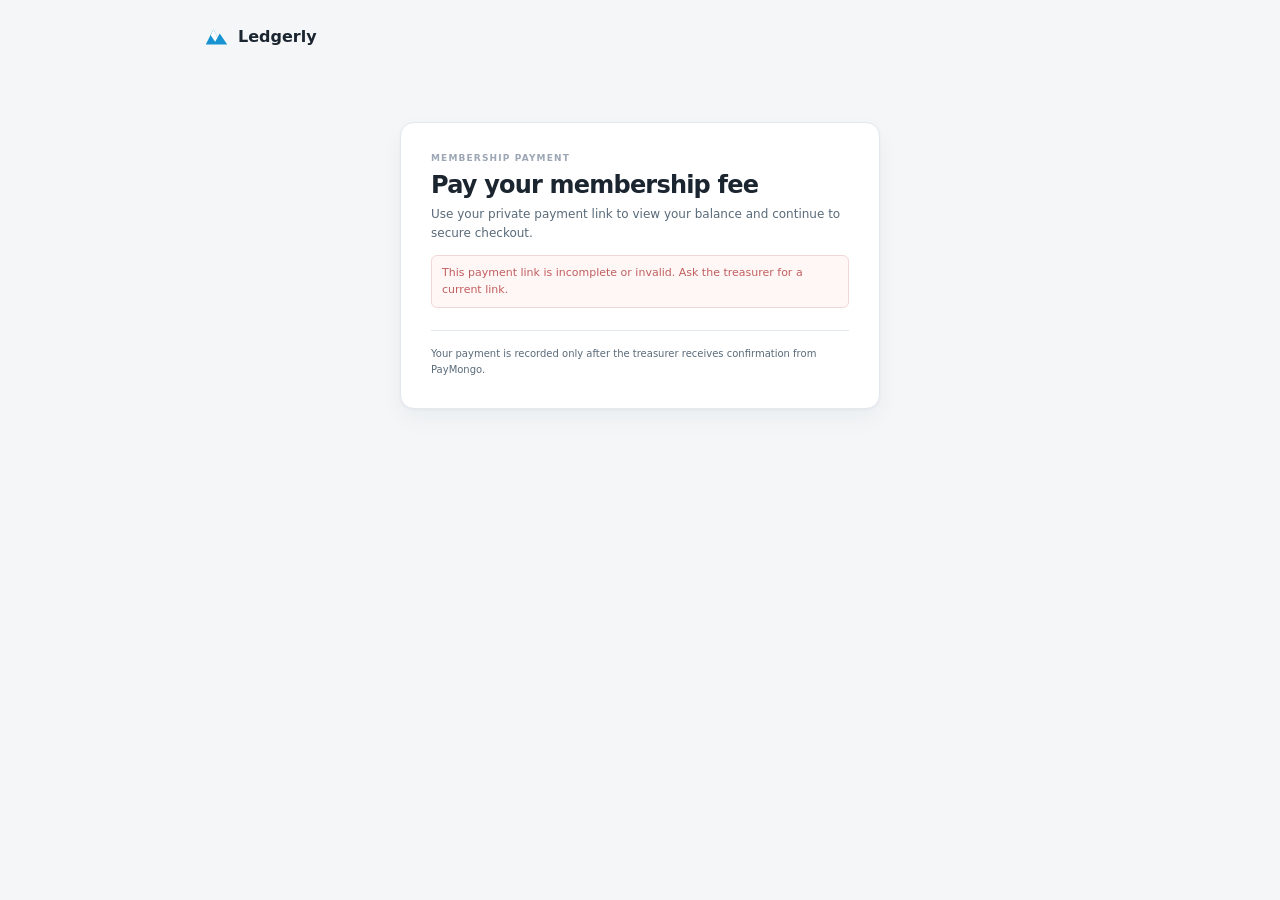
<file: payment.html>
<!doctype html>
<html lang="en">
<head>
  <meta charset="utf-8">
  <meta name="viewport" content="width=device-width, initial-scale=1">
  <meta name="theme-color" content="#f4f6f8">
  <title>Pay membership fee — Ledgerly</title>
  <link rel="stylesheet" href="css/style.css">
</head>
<body class="payment-page">
  <header class="payment-header">
    <a class="payment-brand" href="index.html" aria-label="Ledgerly home">
      <svg class="ledgerly-mark" viewBox="0 0 28 24" aria-hidden="true">
        <path d="M2 21 10.5 4l4.7 9 2.4-4.5L26 21H2Z"></path>
        <path class="ledgerly-mark-cutout" d="m10.5 4 4.7 9-2.7 5-5-7.3L10.5 4Z"></path>
      </svg>
      <strong>Ledgerly</strong>
    </a>
  </header>
  <main class="payment-portal">
    <section class="payment-card" aria-labelledby="paymentTitle">
      <p class="eyebrow">MEMBERSHIP PAYMENT</p>
      <h1 id="paymentTitle">Pay your membership fee</h1>
      <p class="payment-intro">Use your private payment link to view your balance and continue to secure checkout.</p>
      <div id="paymentError" class="form-error hidden" role="alert"></div>
      <div id="memberPaymentDetails" class="member-payment-details hidden">
        <p>Member <strong id="paymentMemberName"></strong></p>
        <p>Outstanding balance <strong id="paymentBalance"></strong></p>
        <form id="memberPaymentForm">
          <label class="field" for="paymentAmount">Payment amount (₱)
            <input id="paymentAmount" name="amount" type="number" min="0.01" step="0.01" required>
          </label>
          <p class="payment-method-note">At PayMongo checkout, choose GCash, Maya, card, or QRPH.</p>
          <button class="button button-primary payment-submit" type="submit">Continue to secure checkout</button>
        </form>
      </div>
      <div id="paymentStatus" class="payment-status hidden" role="status" aria-live="polite"></div>
      <p class="payment-footnote">Your payment is recorded only after the treasurer receives confirmation from PayMongo.</p>
    </section>
  </main>
  <script src="js/payment.js"></script>
</body>
</html>
</file>
<file: css/style.css>
:root {
  color-scheme: light;
  --ink: #1b2530;
  --muted: #596a79;
  --line: #e3e9ee;
  --surface: #fff;
  --canvas: #f4f6f8;
  --accent: #1793d1;
  --accent-strong: #087db8;
  --accent-soft: #eaf5fb;
  --green: #247a4b;
  --green-soft: #eaf6ef;
  --red: #b24747;
  --red-soft: #fff0ef;
  --shadow: 0 1px 3px rgba(27, 37, 48, .04), 0 10px 24px rgba(27, 37, 48, .045);
  font-family: system-ui, -apple-system, BlinkMacSystemFont, "Segoe UI", sans-serif;
}

* { box-sizing: border-box; }
body { margin: 0; min-width: 320px; background: var(--canvas); color: var(--ink); font-size: 14px; }
button, input, select, textarea { font: inherit; }
button { cursor: pointer; }
.app-shell { min-height: 100vh; }
.sidebar { width: 248px; position: fixed; inset: 0 auto 0 0; z-index: 5; display: flex; flex-direction: column; padding: 27px 16px 16px; background: #fff; border-right: 1px solid #edf0f5; }
.brand { display: flex; align-items: center; gap: 10px; padding: 0 12px; color: var(--ink); text-decoration: none; }
.brand-mark { width: 32px; height: 32px; display: grid; place-items: center; border-radius: 8px; color: white; font: 800 20px system-ui, sans-serif; background: var(--accent); }
.brand-name { font: 800 21px system-ui, sans-serif; letter-spacing: -1px; }
.brand-name span { color: var(--accent); }
.workspace-label { margin: 47px 12px 12px; color: #a3adba; font-size: 10px; font-weight: 700; letter-spacing: 1.15px; }
.main-nav { display: grid; gap: 5px; }
.nav-link { border: 0; border-radius: 8px; padding: 11px 12px; display: flex; align-items: center; gap: 12px; background: transparent; color: #768297; text-align: left; font-weight: 600; }
.nav-link:hover { background: var(--accent-soft); color: var(--accent-strong); }
.nav-link.active { background: var(--accent-soft); color: var(--accent-strong); }
.nav-icon { display: inline-grid; place-items: center; width: 18px; font-size: 18px; line-height: 1; }
.sidebar-bottom { margin-top: auto; }
.help-card { border: 1px solid var(--line); border-radius: 10px; padding: 15px 14px 14px; background: #fafafa; }
.help-icon { width: 26px; height: 26px; display: grid; place-items: center; margin-bottom: 12px; border-radius: 8px; color: var(--accent-strong); background: var(--accent-soft); }
.help-card strong { font-size: 12px; }
.help-card p { margin: 6px 0 10px; color: var(--muted); font-size: 11px; line-height: 1.5; }
.text-button { padding: 0; border: 0; background: none; color: var(--accent-strong); font-weight: 600; font-size: 11px; }
.text-button span { margin-left: 4px; }
.profile { display: flex; align-items: center; gap: 10px; padding: 18px 6px 3px; margin-top: 16px; border-top: 1px solid var(--line); }
.avatar { width: 34px; height: 34px; display: grid; place-items: center; border-radius: 50%; color: #27272a; background: #f1f1f2; font-size: 11px; font-weight: 700; }
.profile-copy { display: grid; gap: 3px; flex: 1; min-width: 0; }
.profile-copy strong { font-size: 11px; }
.profile-copy span { color: var(--muted); font-size: 10px; }
.profile-more { color: #9aa5b3; letter-spacing: 1px; font-size: 12px; }
.main-content { max-width: 1680px; min-height: 100vh; margin-left: 248px; padding: 0 42px; }
.topbar { height: 69px; display: flex; align-items: center; justify-content: space-between; border-bottom: 1px solid #e9edf3; }
.topbar-brand { display: flex; align-items: center; gap: 9px; white-space: nowrap; }
.ledgerly-mark { width: 25px; height: 23px; color: var(--accent); fill: currentColor; }
.ledgerly-mark-cutout { fill: var(--surface); }
.topbar-brand strong { color: var(--ink); font: 800 15px system-ui, sans-serif; letter-spacing: -.5px; }
.topbar-right { display: flex; align-items: center; gap: 12px; }
.live-clock { color: var(--ink); font: 600 11px ui-monospace, SFMono-Regular, Menlo, Consolas, monospace; font-variant-numeric: tabular-nums; white-space: nowrap; }
.breadcrumbs { color: #536073; font-size: 12px; font-weight: 600; }
.status-badge { display: inline-flex; align-items: center; gap: 6px; padding: 5px 10px; border: 1px solid #e9edf3; border-radius: 999px; font: 600 10px ui-monospace, SFMono-Regular, Menlo, Consolas, monospace; letter-spacing: .02em; }
.status-badge.connected { background: #ebf9f0; border-color: #bfe5c7; color: #1b6d3f; }
.status-badge.disconnected { background: #fff4e5; border-color: #f1d7a3; color: #8a5a00; }
.icon-button, .mobile-menu { display: grid; place-items: center; width: 32px; height: 32px; border: 1px solid var(--line); border-radius: 8px; background: #fff; color: #758197; font-size: 17px; }
.mobile-menu { display: none; }
.page { display: none; padding: 30px 0 28px; }
.page.active { display: block; }
.page.active.page-entering { animation: page-drift-in .32s cubic-bezier(.2,.8,.2,1) both; }
.page-heading { display: flex; align-items: center; justify-content: space-between; gap: 20px; margin-bottom: 24px; }
.eyebrow { margin: 0 0 8px; color: #9ca6b5; font-size: 9px; font-weight: 700; letter-spacing: 1.15px; }
h1, h2, p { margin-top: 0; }
h1 { margin-bottom: 6px; font: 700 25px system-ui, sans-serif; letter-spacing: -.8px; }
.page-subtitle { margin: 0; color: var(--muted); font-size: 12px; }
.button { min-height: 38px; display: inline-flex; align-items: center; justify-content: center; gap: 8px; padding: 0 14px; border: 1px solid transparent; border-radius: 8px; font-weight: 600; font-size: 12px; transition: color .16s ease, background-color .16s ease, border-color .16s ease, box-shadow .16s ease, transform .16s ease; white-space: nowrap; }
.button-primary { background: var(--accent-strong); color: #fff; }
.button-primary:hover { background: #066a9e; }
.button-primary > span { font-size: 17px; line-height: 1; }
.button-secondary { border-color: #e7eaf0; background: #fff; color: #697589; }
.button-secondary:hover { border-color: #99cde6; color: var(--accent-strong); }
.button-small { min-height: 31px; padding: 0 10px; font-size: 11px; }
.button-small span { font-size: 14px; }
.panel { border: 1px solid #ebeff4; border-radius: 11px; background: var(--surface); box-shadow: var(--shadow); }
.overview-panel, .activity-panel, .breakdown-panel, .recent-panel { transition: transform .18s ease, box-shadow .18s ease; }
.card-topline, .metric-foot { display: flex; align-items: center; justify-content: space-between; }
.metric-label { color: #748095; font-size: 11px; font-weight: 600; }
.metric-icon { width: 27px; height: 27px; display: grid; place-items: center; border-radius: 8px; font-size: 14px; font-weight: 700; }
.income-icon { color: var(--green); background: var(--green-soft); }
.expense-icon { color: var(--red); background: var(--red-soft); }
.balance-icon { color: var(--accent-strong); background: var(--accent-soft); }
.metric-value { margin: 12px 0 10px; font: 700 23px system-ui, sans-serif; letter-spacing: -.5px; }
.metric-foot { gap: 8px; color: #97a1b0; font-size: 10px; }
.positive { color: var(--green); font-weight: 600; }
.neutral { color: #8792a3; }
.period-label { color: #9da7b5; }
.dashboard-grid { display: grid; grid-template-columns: minmax(0, 1.65fr) minmax(250px, 1fr); gap: 17px; margin-bottom: 17px; }
.panel { overflow: hidden; }
.activity-panel, .breakdown-panel { min-height: 260px; padding: 18px 19px 12px; }
.panel-heading { display: flex; align-items: center; justify-content: space-between; gap: 15px; padding: 0 0 16px; }
.panel-heading h2 { margin: 0 0 4px; font: 700 14px system-ui, sans-serif; letter-spacing: -.2px; }
.panel-heading p { margin: 0; color: #98a2b1; font-size: 10px; }
.chart-legend { display: flex; align-items: center; gap: 6px; color: #8d98a8; font-size: 9px; white-space: nowrap; }
.chart-legend i { width: 7px; height: 7px; margin-left: 5px; border-radius: 50%; }
.legend-income { background: var(--green); }.legend-expense { background: var(--red); }
.chart { height: 177px; display: flex; align-items: stretch; justify-content: space-around; padding: 9px 5px 0 30px; border-bottom: 1px solid #edf0f4; background: repeating-linear-gradient(to bottom, transparent 0, transparent 42px, #f0f2f6 43px, transparent 44px); position: relative; }
.chart::before { content: "₱"; position: absolute; top: -4px; left: 0; color: #a3acb9; font-size: 9px; }
.chart-month { height: 100%; display: flex; flex-direction: column; align-items: center; justify-content: flex-end; gap: 7px; min-width: 29px; }
.bar-pair { height: calc(100% - 17px); display: flex; align-items: flex-end; gap: 4px; }
.bar { width: 9px; min-height: 2px; border-radius: 2px 2px 0 0; background: var(--green); }
.bar.expense-bar { background: var(--red); }
.chart-month span { color: #98a2b1; font-size: 9px; }
.more-button { border: 0; background: transparent; color: #9ca6b5; letter-spacing: 2px; }
.breakdown-list { display: grid; gap: 15px; padding-top: 4px; }
.breakdown-item { display: grid; grid-template-columns: minmax(75px, 1fr) 2fr auto; align-items: center; gap: 9px; }
.breakdown-name { overflow: hidden; color: #657185; font-size: 10px; text-overflow: ellipsis; white-space: nowrap; }
.breakdown-track { height: 6px; overflow: hidden; border-radius: 9px; background: #f0f1f5; }
.breakdown-fill { height: 100%; border-radius: inherit; background: var(--green); }
.breakdown-amount { min-width: 46px; color: #5e6a7e; text-align: right; font-size: 10px; font-weight: 600; }
.breakdown-empty { padding: 25px 0; color: #9ba5b3; text-align: center; font-size: 11px; }
.recent-panel { padding: 17px 19px 0; }
.recent-panel .panel-heading { padding-bottom: 13px; }
.table-wrap { width: 100%; overflow-x: auto; }
table { width: 100%; border-collapse: collapse; text-align: left; }
th { padding: 11px 8px; border-bottom: 1px solid #edf0f4; color: #9aa4b2; font-size: 9px; font-weight: 700; letter-spacing: .55px; white-space: nowrap; }
td { padding: 12px 8px; border-bottom: 1px solid #f0f2f5; color: #657186; font-size: 11px; white-space: nowrap; }
tbody tr:last-child td { border-bottom: 0; }
.transaction-name { display: flex; align-items: center; gap: 9px; color: #394559; font-weight: 600; }
.transaction-avatar { width: 28px; height: 28px; display: grid; flex: 0 0 auto; place-items: center; border-radius: 8px; font-weight: 700; }
.transaction-avatar.income { color: var(--green); background: var(--green-soft); }
.transaction-avatar.expense { color: var(--red); background: var(--red-soft); }
.type-pill { display: inline-flex; align-items: center; gap: 5px; padding: 4px 7px; border-radius: 5px; font-size: 9px; font-weight: 600; }
.type-pill.income { color: var(--green); background: var(--green-soft); }
.type-pill.expense { color: var(--red); background: var(--red-soft); }
.amount-col { text-align: right; }
.amount { text-align: right; font-weight: 700; }
.amount.income { color: var(--green); }.amount.expense { color: #536074; }
.row-actions { display: flex; justify-content: flex-end; gap: 5px; opacity: .5; }
.row-action { width: 25px; height: 25px; border: 1px solid transparent; border-radius: 6px; background: transparent; color: #778398; }
.row-action:hover { border-color: var(--line); background: var(--accent-soft); color: var(--accent-strong); }
.row-action.delete:hover { color: var(--red); }
.table-toolbar { min-height: 62px; display: flex; align-items: center; justify-content: space-between; gap: 12px; padding: 13px 17px; border-bottom: 1px solid #edf0f4; }
.search-wrap { width: min(320px, 100%); display: flex; align-items: center; gap: 8px; padding: 0 10px; border: 1px solid #e8ebf1; border-radius: 7px; color: #9ba5b3; }
.search-wrap span { font-size: 19px; }
.search-wrap input { width: 100%; height: 34px; border: 0; outline: 0; color: var(--ink); background: transparent; font-size: 11px; }
.search-wrap input::placeholder { color: #a2abb8; }
.filter-group { display: flex; gap: 8px; }
.filter-group select, .report-filter select { min-height: 34px; padding: 0 28px 0 10px; border: 1px solid #e8ebf1; border-radius: 7px; background: #fff; color: #68758a; font-size: 10px; }
.table-footer { min-height: 47px; display: flex; align-items: center; justify-content: space-between; padding: 0 17px; border-top: 1px solid #edf0f4; color: #9ba5b3; font-size: 10px; }
.transactions-panel td { padding-top: 11px; padding-bottom: 11px; }
.empty-state { padding: 32px 16px; color: #929eae; text-align: center; }
.empty-state > span { width: 39px; height: 39px; display: grid; place-items: center; margin: 0 auto 10px; border-radius: 12px; background: var(--accent-soft); color: var(--accent-strong); font-size: 19px; }
.empty-state strong { display: block; margin-bottom: 5px; color: #566276; font: 700 13px system-ui, sans-serif; }
.empty-state p { margin: 0 0 14px; font-size: 11px; }
.account-summary { display: grid; grid-template-columns: repeat(5, 1fr); gap: 12px; margin-bottom: 17px; }
.accounts-panel { padding: 17px 19px 0; }
.accounts-panel td { padding: 14px 8px; }
.account-code { display: inline-block; min-width: 45px; margin-right: 8px; color: #9aa4b1; font-size: 10px; }
.account-type { display: inline-block; padding: 4px 8px; border-radius: 5px; color: #3f3f46; background: #f4f4f5; font-size: 9px; font-weight: 600; }
.report-filter { min-height: 61px; display: flex; align-items: center; gap: 12px; padding: 12px 17px; margin-bottom: 17px; }
.report-filter label { color: #647084; font-size: 11px; font-weight: 600; }
.report-filter select { min-width: 130px; }
.report-filter > span { margin-left: auto; color: #98a2b1; font-size: 10px; }
.reports-grid .panel { min-height: 272px; padding: 18px 19px; }
.report-chart { height: 183px; }
.app-footer { padding: 8px 0 25px; color: #a5aebb; text-align: center; font-size: 10px; }
.app-footer span { margin: 0 6px; }
.hidden { display: none !important; }
.modal-backdrop { position: fixed; inset: 0; z-index: 20; display: grid; place-items: center; overflow-y: auto; padding: 20px; background: #20283a80; animation: modal-fade-in .18s ease-out; }
.modal { width: min(520px, 100%); max-height: calc(100vh - 40px); overflow: auto; padding: 23px 24px 20px; border: 1px solid var(--line); border-radius: 10px; background: #fff; box-shadow: 0 12px 36px #20283a24; animation: modal-enter .22s cubic-bezier(.2, .8, .2, 1); }
.modal-compact { width: min(450px, 100%); }
.receipt-preview-modal { width: min(800px, 100%); }
.receipt-preview-frame { width: 100%; height: min(66vh, 640px); display: block; border: 1px solid var(--line); background: #f7f7f7; }
.modal-heading { display: flex; align-items: flex-start; justify-content: space-between; margin-bottom: 21px; }
.modal-heading h2 { margin: 0 0 5px; font: 700 19px system-ui, sans-serif; }
.modal-heading p:not(.eyebrow) { margin: 0; color: #929dad; font-size: 11px; }
.close-button { width: 28px; height: 28px; border: 0; border-radius: 7px; background: #f6f7fa; color: #7d8899; font-size: 20px; }
.type-toggle { display: flex; gap: 8px; padding: 0; margin: 0 0 17px; border: 0; }
.type-toggle legend { margin-bottom: 8px; color: #6c788b; font-size: 10px; font-weight: 600; }
.type-toggle label { flex: 1; cursor: pointer; }
.type-toggle input { position: absolute; opacity: 0; }
.type-toggle label span { min-height: 35px; display: grid; place-items: center; border: 1px solid #e7eaf0; border-radius: 7px; color: #798599; font-size: 11px; font-weight: 600; }
.type-toggle input:checked + span { border-color: var(--accent); color: var(--accent-strong); background: var(--accent-soft); }
.form-grid { display: grid; grid-template-columns: 1fr 1fr; gap: 14px 12px; }
.field { display: flex; flex-direction: column; gap: 7px; color: #68758a; font-size: 10px; font-weight: 600; }
.field input, .field select, .field textarea { width: 100%; min-height: 37px; padding: 9px 10px; border: 1px solid #e7eaf0; border-radius: 7px; outline: 0; color: #394559; background: #fff; font-size: 11px; font-weight: 400; }
.field textarea { resize: vertical; }
.field input:focus, .field select:focus, .field textarea:focus { border-color: var(--accent); box-shadow: 0 0 0 3px var(--accent-soft); }
.full-field { grid-column: 1 / -1; }
.optional { color: #a3adba; font-weight: 400; }
.form-error { margin-top: 12px; color: #c15e5e; font-size: 11px; }
.modal-actions { display: flex; justify-content: flex-end; gap: 8px; margin-top: 21px; padding-top: 15px; border-top: 1px solid #edf0f4; }
.toast { position: fixed; right: 24px; bottom: 24px; z-index: 30; max-width: min(420px, calc(100vw - 32px)); padding: 12px 16px; border: 1px solid #dfe4eb; border-left: 4px solid var(--accent); border-radius: 12px; color: #334054; background: #fff; box-shadow: 0 4px 14px #20283a1a; font-size: 12px; }
.toast:not(.hidden) { animation: toast-enter .2s ease-out both; }
.toast.error { border-left-color: #c15e5e; }
.toast.success { border-left-color: var(--green); }

:focus-visible { outline: 3px solid var(--accent); outline-offset: 2px; }
.nav-link:focus-visible, .button:focus-visible, .icon-button:focus-visible, .row-action:focus-visible { outline-offset: 2px; }
.field input:invalid:not(:placeholder-shown), .field select:invalid { border-color: #cf7777; }
.form-error { padding: 9px 10px; border: 1px solid #f1d6d6; border-radius: 6px; background: #fff7f6; line-height: 1.5; }
.panel-heading { align-items: flex-start; }
.payment-notifications-panel { margin: 16px 0; padding: 17px 19px; }
.payment-notifications-panel .panel-heading { padding-bottom: 12px; }
.notification-count { display: inline-grid; min-width: 20px; height: 20px; place-items: center; padding: 0 5px; border-radius: 999px; color: #fff; background: var(--accent-strong); font-size: 10px; vertical-align: 1px; }
.payment-notifications { display: grid; gap: 8px; }
.payment-notification { display: grid; grid-template-columns: minmax(0, 1fr) auto auto; align-items: center; gap: 12px; padding: 10px 0; border-top: 1px solid var(--line); }
.payment-notification > div { display: grid; gap: 4px; min-width: 0; }
.payment-notification > div span { color: var(--muted); font-size: 10px; overflow-wrap: anywhere; }
.payment-notifications-panel .empty-state { padding: 16px 8px 8px; }
.payment-page { min-height: 100vh; background: var(--canvas); }
.payment-header { display: flex; align-items: center; max-width: 920px; height: 72px; margin: 0 auto; padding: 0 24px; }
.payment-brand { display: inline-flex; align-items: center; gap: 9px; color: var(--ink); text-decoration: none; }
.payment-brand strong { font-size: 16px; }
.payment-portal { display: grid; place-items: start center; min-height: calc(100vh - 72px); padding: 50px 20px; }
.payment-card { width: min(100%, 480px); padding: 30px; border: 1px solid var(--line); border-radius: 14px; background: var(--surface); box-shadow: var(--shadow); }
.payment-card h1 { font-size: 24px; }
.payment-intro, .payment-footnote, .payment-method-note { color: var(--muted); font-size: 12px; line-height: 1.6; }
.member-payment-details { margin-top: 24px; }
.member-payment-details > p { display: flex; justify-content: space-between; gap: 12px; padding: 12px 0; border-bottom: 1px solid var(--line); color: var(--muted); font-size: 12px; }
.member-payment-details > p strong { color: var(--ink); text-align: right; }
.member-payment-details form { display: grid; gap: 14px; margin-top: 20px; }
.payment-method-note { margin: 0; }
.payment-submit { width: 100%; }
.payment-status { margin-top: 14px; padding: 12px; border-radius: 8px; color: var(--accent-strong); background: var(--accent-soft); font-size: 12px; line-height: 1.5; }
.payment-footnote { margin: 22px 0 0; padding-top: 15px; border-top: 1px solid var(--line); font-size: 10px; }
@keyframes page-enter { from { opacity: 0; transform: translateY(7px); } to { opacity: 1; transform: translateY(0); } }
@keyframes modal-fade-in { from { opacity: 0; } to { opacity: 1; } }
@keyframes modal-enter { from { opacity: 0; transform: translateY(8px) scale(.99); } to { opacity: 1; transform: translateY(0) scale(1); } }
@keyframes toast-enter { from { opacity: 0; transform: translateY(6px); } to { opacity: 1; transform: translateY(0); } }
@keyframes bar-enter { from { opacity: .4; transform: scaleY(.3); } to { opacity: 1; transform: scaleY(1); } }
@keyframes nav-enter { from { opacity: 0; } to { opacity: 1; } }
@keyframes reveal-in { from { opacity: 0; transform: translateY(10px) scale(.985); } to { opacity: 1; transform: translateY(0) scale(1); } }
@keyframes page-drift-in { from { opacity: 0; transform: translateY(12px); filter: blur(2px); } to { opacity: 1; transform: translateY(0); filter: blur(0); } }
@keyframes row-in { from { opacity: 0; transform: translateX(-6px); } to { opacity: 1; transform: translateX(0); } }

@media (max-width: 560px) {
  .payment-header { height: 60px; padding: 0 18px; }
  .payment-portal { min-height: calc(100vh - 60px); padding: 24px 14px; }
  .payment-card { padding: 23px 19px; }
  .payment-card h1 { font-size: 21px; }
  .payment-notifications-panel { padding: 14px; }
  .payment-notification { grid-template-columns: minmax(0, 1fr) auto; gap: 8px; }
  .payment-notification .button { grid-column: 1 / -1; justify-self: start; }
}
@keyframes soft-pop { 0% { transform: scale(.97); } 60% { transform: scale(1.015); } 100% { transform: scale(1); } }

/* Cinematic intro: title then cards place one-by-one */
.intro-overlay {
  position: fixed;
  inset: 0;
  z-index: 9999;
  display: grid;
  place-items: center;
  overflow: hidden;
  background: linear-gradient(180deg, rgba(244,246,248,.92), rgba(244,246,248,.78));
  backdrop-filter: blur(10px);
  transition: opacity .55s ease, visibility .55s ease;
}
.intro-canvas { position: absolute; inset: 0; opacity: .7; }
.intro-canvas, .intro-canvas canvas { width: 100%; height: 100%; display: block; }
.intro-title {
  position: relative;
  z-index: 1;
  display: inline-flex;
  align-items: center;
  gap: 14px;
  padding: 16px 22px;
  border: 1px solid rgba(227,233,238,.9);
  border-radius: 18px;
  background: rgba(255,255,255,.72);
  box-shadow: 0 18px 50px rgba(27,37,48,.12);
  transform: translateY(0) scale(1);
  transition: transform .7s cubic-bezier(.2,.8,.2,1), opacity .5s ease, filter .5s ease;
}
.intro-mark { width: 34px; height: 30px; color: var(--accent-strong); display: grid; }
.intro-mark svg { width: 100%; height: 100%; }
.intro-word { font: 800 34px/1 system-ui, sans-serif; letter-spacing: -1.2px; color: var(--ink); }
.intro-overlay.intro-title-done .intro-title { opacity: 0; transform: translateY(-18px) scale(.96); filter: blur(6px); }
.intro-overlay.intro-fade { opacity: 0; visibility: hidden; pointer-events: none; }

body.intro-playing .app-shell { opacity: 1; }
body.intro-playing .topbar,
body.intro-playing .main-nav { opacity: 0; transform: translateY(-8px); }
body.intro-playing .main-nav { transform: translate(-50%, 14px); }

.intro-place {
  opacity: 0 !important;
  transform: translateY(22px) scale(.985) !important;
  filter: blur(3px);
  transition: opacity .55s cubic-bezier(.2,.8,.2,1), transform .6s cubic-bezier(.16,1,.3,1), filter .55s ease !important;
  transition-delay: var(--intro-delay, 0ms) !important;
  will-change: transform, opacity, filter;
}
.intro-place.intro-place-in {
  opacity: 1 !important;
  transform: translateY(0) scale(1) !important;
  filter: blur(0);
}
body.intro-done .app-shell { opacity: 1; transition: none; }
body:not(.intro-playing):not(.intro-done) .app-shell { opacity: 1; }

/* Cohesive motion */
.page-entering { animation: page-drift-in .32s cubic-bezier(.2,.8,.2,1) both; }
.reveal-in { animation: reveal-in .38s cubic-bezier(.2,.8,.2,1) both; animation-delay: var(--stagger, 0ms); }
.panel, .overview-panel, .report-summary-card, .settings-card, .settings-note, .online-demo, .account-summary {
  transition: transform .22s cubic-bezier(.2,.8,.2,1), box-shadow .22s ease, border-color .22s ease;
  will-change: transform;
}
.overview-metric, .report-metric, .account-type-count {
  transition: background-color .18s ease, transform .18s ease;
  border-radius: 8px;
}
.overview-metric:hover, .report-metric:hover, .account-type-count:hover { background: #f7fafc; }
tbody tr { transition: background-color .14s ease, transform .14s ease, box-shadow .14s ease; }
tbody tr:hover { background: #f8fbfd; }
tbody tr.reveal-in { animation: row-in .26s cubic-bezier(.2,.8,.2,1) both; animation-delay: var(--stagger, 0ms); }
.nav-link { transition: color .18s ease, background-color .18s ease, transform .18s ease, box-shadow .18s ease; }
.nav-link.active { box-shadow: inset 0 0 0 1px rgba(8,125,184,.12); }
.button { transition: transform .16s ease, box-shadow .18s ease, background-color .18s ease, border-color .18s ease, color .18s ease; }
.button-primary:hover { box-shadow: 0 6px 16px rgba(8,125,184,.22); transform: translateY(-1px); }
.button-secondary:hover { transform: translateY(-1px); }
.button:active { transform: scale(.97) translateY(0); }
.row-action { transition: transform .14s ease, background-color .14s ease, color .14s ease, border-color .14s ease; }
.row-action:hover { transform: translateY(-1px) scale(1.04); }
.search-wrap, .field input, .field select, .field textarea, .filter-group select, .report-filter input, .report-filter select {
  transition: border-color .16s ease, box-shadow .16s ease, background-color .16s ease;
}
.search-wrap:focus-within { border-color: var(--accent); box-shadow: 0 0 0 3px var(--accent-soft); }
.status-badge, .type-pill, .status-pill, .account-type { transition: transform .16s ease, filter .16s ease; }
.status-badge:hover, .type-pill:hover, .status-pill:hover { filter: brightness(.98); }
.chart-month { transition: transform .18s ease; }
.chart-month:hover { transform: translateY(-2px); }
.breakdown-fill { transition: width .5s cubic-bezier(.2,.8,.2,1); }
.empty-state { animation: reveal-in .28s ease-out both; }
.page-heading h1 { animation: reveal-in .3s ease-out both; }
.page-heading .page-subtitle { animation: reveal-in .34s ease-out .03s both; }
.topbar-brand, .topbar-right { animation: reveal-in .3s ease-out both; }
.modal-backdrop:not(.hidden) .modal { animation: modal-enter .26s cubic-bezier(.2,.8,.2,1), soft-pop .42s ease-out; }

.button:active { transform: scale(.97); }
.bar { transform-origin: bottom; animation: bar-enter .36s ease-out both; }
.main-nav { animation: nav-enter .24s ease-out both; }

@media (hover: hover) and (pointer: fine) {
  .panel:hover, .overview-panel:hover, .activity-panel:hover, .breakdown-panel:hover, .recent-panel:hover,
  .report-summary-card:hover, .settings-card:hover, .online-demo:hover, .account-summary:hover {
    transform: translateY(-2px);
    box-shadow: 0 10px 28px rgba(27, 37, 48, .09);
    border-color: #d7e3ec;
  }
  tbody tr:hover { box-shadow: inset 3px 0 0 var(--accent-soft); }
}

@media (prefers-reduced-motion: reduce) {
  *, *::before, *::after {
    scroll-behavior: auto !important;
    animation-duration: .01ms !important;
    animation-iteration-count: 1 !important;
    transition-duration: .01ms !important;
  }
}

@media (min-width: 1500px) { .main-content { padding-right: 60px; padding-left: 60px; } }
@media (max-width: 1100px) {
  .sidebar { width: 218px; }
  .main-content { margin-left: 218px; padding: 0 26px; }
  .dashboard-grid { grid-template-columns: minmax(0, 1.35fr) minmax(230px, 1fr); }
}
@media (max-width: 800px) {
  .sidebar { width: 248px; transform: translateX(-100%); transition: transform .2s ease; box-shadow: 10px 0 30px #1d27381a; }
  .sidebar.open { transform: translateX(0); }
  .main-content { margin-left: 0; padding: 0 22px; }
  .mobile-menu { display: grid; margin-right: 10px; }
  .topbar { justify-content: flex-start; }
  .breadcrumbs { flex: 1; }
  .metric-value { font-size: 20px; }
  .dashboard-grid { grid-template-columns: 1fr; }
  .activity-panel { min-height: 250px; }
  .breakdown-panel { min-height: 210px; }
}
@media (max-width: 560px) {
  .main-content { padding: 0 14px; }
  .topbar { height: 58px; }
  .topbar-brand strong { font-size: 15px; }
  .page { padding-top: 22px; }
  .page-heading { align-items: flex-start; margin-bottom: 18px; }
  .page-heading h1 { font-size: 21px; }
  .page-heading .button { min-height: 34px; padding: 0 9px; font-size: 10px; }
  .page-subtitle { max-width: 300px; line-height: 1.5; }
  .metric-value { margin: 7px 0; }
  .activity-panel, .breakdown-panel, .recent-panel, .accounts-panel, .reports-grid .panel { padding-right: 13px; padding-left: 13px; }
  .chart-legend { gap: 3px; font-size: 8px; }
  .chart-legend i { margin-left: 3px; }
  .table-toolbar { align-items: stretch; flex-direction: column; padding: 12px; }
  .search-wrap { width: 100%; }
  .filter-group select { flex: 1; }
  .filter-group { display: grid; grid-template-columns: 1fr 1fr; }
  th { padding: 10px 7px; }
  td { padding: 10px 7px; }
  .report-filter { flex-wrap: wrap; }
  .report-filter > span { width: 100%; margin-left: 0; }
  .form-grid { grid-template-columns: 1fr; }
  .full-field { grid-column: auto; }
  .modal { padding: 19px 16px 16px; }
  .app-footer { line-height: 1.6; }
}

.main-nav { max-height: calc(100vh - 260px); overflow-y: auto; }
.heading-actions { display: flex; flex-wrap: wrap; gap: 8px; }
.records-panel { padding: 17px 19px 0; margin-bottom: 17px; }
.records-panel .panel-heading { padding-bottom: 13px; }
.records-panel td { padding-top: 11px; padding-bottom: 11px; }
.member-primary { display: grid; gap: 3px; }
.member-primary strong { color: #394559; font-size: 11px; }
.member-primary span, .member-id { color: #929dad; font-size: 9px; }
.status-pill { display: inline-flex; padding: 4px 8px; border-radius: 12px; font-size: 9px; font-weight: 700; }
.status-pill.paid { color: var(--green); background: var(--green-soft); }
.status-pill.partial { color: #52525b; background: #f4f4f5; }
.status-pill.unpaid { color: #52525b; background: #e4e4e7; }
.positive-amount { color: var(--green); font-weight: 700; }
.negative-amount { color: #c56868; font-weight: 700; }
.fee-preview { padding: 10px 11px; border-radius: 7px; color: var(--accent-strong); background: var(--accent-soft); font-size: 10px; line-height: 1.5; }
.online-demo { display: flex; align-items: center; gap: 12px; padding: 13px 16px; margin-bottom: 17px; border-color: var(--line); background: var(--surface); }
.online-mark { width: 31px; height: 31px; display: grid; flex: 0 0 auto; place-items: center; border-radius: 9px; color: var(--accent-strong); background: var(--accent-soft); font-weight: 700; }
.online-copy { display: grid; flex: 1; gap: 4px; }
.online-copy strong { color: #465166; font-size: 11px; }
.online-copy span { color: #929dad; font-size: 10px; }
.online-copy .online-status { color: var(--accent-strong); line-height: 1.5; }
.online-copy .online-status.paid { color: var(--green); }
.online-copy .online-status.error { color: var(--red); }
.report-filter input[type="date"], .report-filter select { min-height: 34px; padding: 0 9px; border: 1px solid #e8ebf1; border-radius: 7px; color: #68758a; background: #fff; font: inherit; font-size: 10px; }
.report-filter label:not(:first-child) { margin-left: 4px; }
.report-summary { display: grid; grid-template-columns: repeat(auto-fit, minmax(min(100%, 320px), 1fr)); gap: 24px; margin-bottom: 24px; }
.report-summary-card { min-width: 0; padding: 17px 19px; border: 1px solid var(--line); border-radius: 12px; background: var(--surface); box-shadow: var(--shadow); }
.report-summary-card h2 { margin: 0 0 7px; color: var(--ink); font: 600 13px system-ui, sans-serif; }
.report-metric { min-height: 47px; display: flex; align-items: center; justify-content: space-between; gap: 16px; border-top: 1px solid var(--line); color: #536159; font-size: 11px; }
.report-metric span { display: grid; gap: 3px; }
.report-metric small, .report-summary-note { color: var(--muted); font-size: 9px; font-weight: 400; }
.report-metric strong { color: var(--ink); font: 600 14px system-ui, sans-serif; text-align: right; overflow-wrap: anywhere; }
.report-net strong { color: var(--accent-strong); }
.report-summary-note { margin: 5px 0 0; }
.overview-summary { display: grid; grid-template-columns: repeat(auto-fit, minmax(min(100%, 320px), 1fr)); gap: 24px; margin-bottom: 24px; }
.overview-single { grid-template-columns: minmax(0, 1fr); max-width: 720px; }
.overview-panel { min-width: 0; padding: 14px 19px; border: 1px solid var(--line); border-radius: 12px; background: var(--surface); box-shadow: var(--shadow); }
.settings-card, .settings-note { max-width: 920px; }
.settings-card { padding: 22px 24px 24px; }
.settings-card .panel-heading { padding-bottom: 20px; }
.settings-card .panel-heading h2 { margin-bottom: 5px; }
.settings-card .panel-heading p { color: var(--muted); font-size: 12px; }
.settings-card .form-grid { gap: 18px 16px; }
.settings-card .field { font-size: 12px; }
.settings-card .field input { min-height: 42px; border-radius: 9px; font-size: 13px; }
.settings-actions { display: flex; align-items: center; justify-content: space-between; gap: 12px; margin-top: 22px; padding-top: 18px; border-top: 1px solid var(--line); }
.settings-note { margin-top: 16px; padding: 18px 20px; }
.settings-note > strong { display: block; margin-bottom: 5px; color: var(--ink); font-size: 13px; }
.settings-note p { max-width: 700px; margin-bottom: 14px; color: var(--muted); font-size: 12px; line-height: 1.6; }
.overview-panel h2 { margin: 0 0 6px; color: var(--ink); font: 600 13px system-ui, sans-serif; }
.overview-metric { min-height: 47px; display: flex; align-items: center; justify-content: space-between; gap: 16px; border-top: 1px solid var(--line); color: #536159; font-size: 11px; }
.overview-metric span { display: grid; gap: 3px; }
.overview-metric small { color: var(--muted); font-size: 9px; font-weight: 400; }
.overview-metric strong { color: var(--ink); font: 600 14px system-ui, sans-serif; text-align: right; overflow-wrap: anywhere; }
.account-summary { display: block; padding: 14px 19px; }
.account-summary-counts { display: grid; grid-template-columns: repeat(3, minmax(0, 1fr)); }
.account-type-count { min-height: 58px; display: flex; align-items: center; justify-content: space-between; gap: 10px; padding: 10px 12px; border: 1px solid var(--line); border-radius: 10px; color: #536159; background: #fff; font-size: 11px; }
.account-type-count strong { color: var(--ink); font: 600 14px system-ui, sans-serif; }
.report-detail-panel { padding-bottom: 4px; }
.report-detail-panel .empty-state { padding: 22px; }
.row-actions { opacity: 1; }
.row-action { flex: 0 0 auto; }
.report-month-row { font-weight: 600; }

.main-content { margin: 0 auto; padding: 0 42px 112px; }
.topbar { border-color: var(--line); }
.topbar-brand strong { font-family: system-ui, sans-serif; font-size: 16px; font-weight: 700; letter-spacing: -.3px; }
.breadcrumbs strong { color: var(--ink); }
.button-primary { background: var(--accent-strong); }
.button-primary:hover { background: #066a9e; }
.button-secondary:hover { border-color: #99cde6; color: var(--accent-strong); }
.panel { border-color: var(--line); border-radius: 14px; box-shadow: var(--shadow); }
.main-nav {
  position: fixed;
  z-index: 20;
  left: 50%;
  bottom: calc(18px + env(safe-area-inset-bottom, 0px));
  display: flex;
  width: max-content;
  max-width: calc(100vw - 32px);
  gap: 2px;
  padding: 6px;
  overflow-x: auto;
  overflow-y: hidden;
  max-height: none;
  border: 1px solid rgb(255 255 255 / 72%);
  border-radius: 15px;
  background: rgb(255 255 255 / 82%);
  box-shadow: 0 16px 42px rgb(27 37 48 / 20%), inset 0 1px 0 rgb(255 255 255 / 95%), inset 0 -1px 0 rgb(255 255 255 / 40%);
  transform: translateX(-50%);
  -webkit-backdrop-filter: blur(28px) saturate(1.8);
  backdrop-filter: blur(28px) saturate(1.8);
  scrollbar-width: none;
  overscroll-behavior-x: contain;
  touch-action: pan-x;
}
.main-nav::before {
  position: absolute;
  inset: 0;
  border-radius: inherit;
  background: linear-gradient(115deg, rgb(255 255 255 / 34%), transparent 48%, rgb(255 255 255 / 10%));
  content: "";
  pointer-events: none;
}
.main-nav::-webkit-scrollbar { display: none; }
.nav-link {
  position: relative;
  z-index: 1;
  min-width: 56px;
  min-height: 48px;
  display: flex;
  flex-direction: column;
  justify-content: center;
  gap: 3px;
  padding: 4px 6px;
  border-radius: 10px;
  color: #3f4b58;
  text-align: center;
  transition: background-color .2s ease, color .2s ease, transform .2s cubic-bezier(.2,.8,.2,1), box-shadow .2s ease;
}
.nav-link:hover { color: #066a9e; background: rgb(255 255 255 / 72%); box-shadow: 0 3px 10px rgb(27 37 48 / 8%); transform: translateY(-2px); }
.nav-link.active { color: #066a9e; background: linear-gradient(180deg, rgb(255 255 255 / 88%), rgb(224 242 252 / 84%)); box-shadow: inset 0 1px 0 rgb(255 255 255 / 95%), 0 3px 10px rgb(27 37 48 / 9%); }
.nav-link.active::after { position: absolute; bottom: 3px; left: 50%; width: 4px; height: 4px; border-radius: 50%; background: var(--accent-strong); content: ""; transform: translateX(-50%); }
.nav-link:focus-visible { outline: 2px solid var(--accent-strong); outline-offset: 1px; }
.nav-icon { width: auto; font-size: 18px; }
.nav-label { font-size: 10px; line-height: 1; white-space: nowrap; }
.nav-logout { border-left: 1px solid rgb(110 128 145 / 20%); border-radius: 0 11px 11px 0; margin-left: 2px; padding-left: 13px; }
.icon-button { border-color: var(--line); }
.toast { bottom: 98px; }

@media (hover: hover) and (pointer: fine) {
  .main-nav {
    bottom: env(safe-area-inset-bottom, 0px);
    transition: transform .28s cubic-bezier(.2,.8,.2,1), box-shadow .28s ease;
    transform: translate(-50%, calc(100% - 12px));
  }
  .main-nav:hover, .main-nav:focus-within { transform: translate(-50%, 0); }
  .main-nav::after {
    position: absolute;
    top: 5px;
    left: 50%;
    width: 34px;
    height: 3px;
    border-radius: 999px;
    background: #9aa8b5;
    content: "";
    opacity: .7;
    pointer-events: none;
    transform: translateX(-50%);
  }
  .main-nav:hover::after, .main-nav:focus-within::after { opacity: 0; }
}

@media (max-width: 1100px) {
  .main-content { margin-left: 0; }
  .report-filter { flex-wrap: wrap; }
  .report-filter > span { margin-left: auto; }
}
@media (max-width: 800px) {
  .main-content { margin-left: 0; padding-right: 22px; padding-left: 22px; }
  .topbar { justify-content: space-between; }
  .topbar-right { gap: 8px; }
  .account-summary-counts { grid-template-columns: repeat(2, minmax(0, 1fr)); }
  .nav-link { min-width: 50px; }
  .nav-label { display: none; }
  .nav-icon { font-size: 21px; }

  .online-demo { align-items: flex-start; flex-wrap: wrap; }
  .online-copy { min-width: calc(100% - 50px); }
  .online-demo .button { margin-left: 43px; }
}
@media (max-width: 560px) {
  .main-content { padding: 0 14px 96px; }
  .status-badge { padding: 5px 7px; font-size: 9px; }
  .breadcrumbs { display: none; }
  .settings-card { padding: 16px 14px; }
  .settings-actions { align-items: stretch; flex-direction: column-reverse; }
  .settings-actions .button { width: 100%; }
  .settings-note { padding: 16px 14px; }
  .overview-summary { grid-template-columns: 1fr; gap: 10px; }
  .overview-single { max-width: none; }
  .overview-panel { padding-right: 14px; padding-left: 14px; }
  .account-summary-counts { grid-template-columns: 1fr; }
  .main-nav { bottom: calc(10px + env(safe-area-inset-bottom, 0px)); max-width: calc(100vw - 20px); padding: 6px; border-radius: 16px; }
  .nav-link { min-width: 46px; min-height: 46px; }
  .nav-logout { padding-left: 9px; }
  .heading-actions { justify-content: flex-end; }
  .page-heading:has(.heading-actions) { flex-direction: column; }
  .report-summary { grid-template-columns: 1fr; gap: 10px; }
  .report-filter { align-items: center; gap: 8px; }
  .report-filter label:not(:first-child) { margin-left: 0; }
  .online-demo { padding: 12px; }
  .online-copy span { line-height: 1.5; }
  .online-demo .button { margin-left: 0; }
}
@media (max-width: 360px) {
  .topbar { height: auto; min-height: 58px; flex-wrap: wrap; gap: 6px; padding: 8px 0; }
  .topbar-right { width: 100%; justify-content: flex-end; }
}

#page-dashboard .overview-summary { gap: 24px; margin-bottom: 26px; }
#page-dashboard .overview-panel { padding: 22px 24px; }
#page-dashboard .overview-panel h2 { margin-bottom: 12px; font-size: 14px; }
#page-dashboard .overview-metric { min-height: 56px; font-size: 12px; }
#page-dashboard .overview-metric small { font-size: 10px; }
#page-dashboard .dashboard-grid { grid-template-columns: minmax(0, 1.5fr) minmax(320px, 1fr); gap: 24px; margin-bottom: 24px; }
#page-dashboard .activity-panel, #page-dashboard .breakdown-panel { min-height: 300px; padding: 24px; }
#page-dashboard .panel-heading { padding-bottom: 20px; }
#page-dashboard .recent-panel { padding: 22px 24px 0; }
#page-dashboard .recent-panel .panel-heading { padding-bottom: 18px; }

@media (max-width: 900px) {
  #page-dashboard .dashboard-grid { grid-template-columns: 1fr; gap: 18px; }
  #page-dashboard .activity-panel { min-height: 280px; }
  #page-dashboard .breakdown-panel { min-height: 250px; }
}

@media (max-width: 560px) {
  #page-dashboard .overview-summary { gap: 14px; margin-bottom: 18px; }
  #page-dashboard .overview-panel { padding: 18px; }
  #page-dashboard .dashboard-grid { gap: 14px; margin-bottom: 18px; }
  #page-dashboard .activity-panel, #page-dashboard .breakdown-panel { padding: 18px 14px; }
  #page-dashboard .recent-panel { padding: 18px 14px 0; }
}
@media print {
  body { background: white; }
  .sidebar, .topbar, .page-heading .button, .heading-actions, .report-filter, .app-footer, .row-actions, .table-toolbar, .table-footer { display: none !important; }
  .main-content { max-width: none; margin: 0; padding: 0; }
  .page { display: none !important; padding: 0; }
  #page-reports { display: block !important; }
  .panel { box-shadow: none; break-inside: avoid; }
  .records-panel { overflow: visible; }
  th, td { color: #222; }
}
</file>
